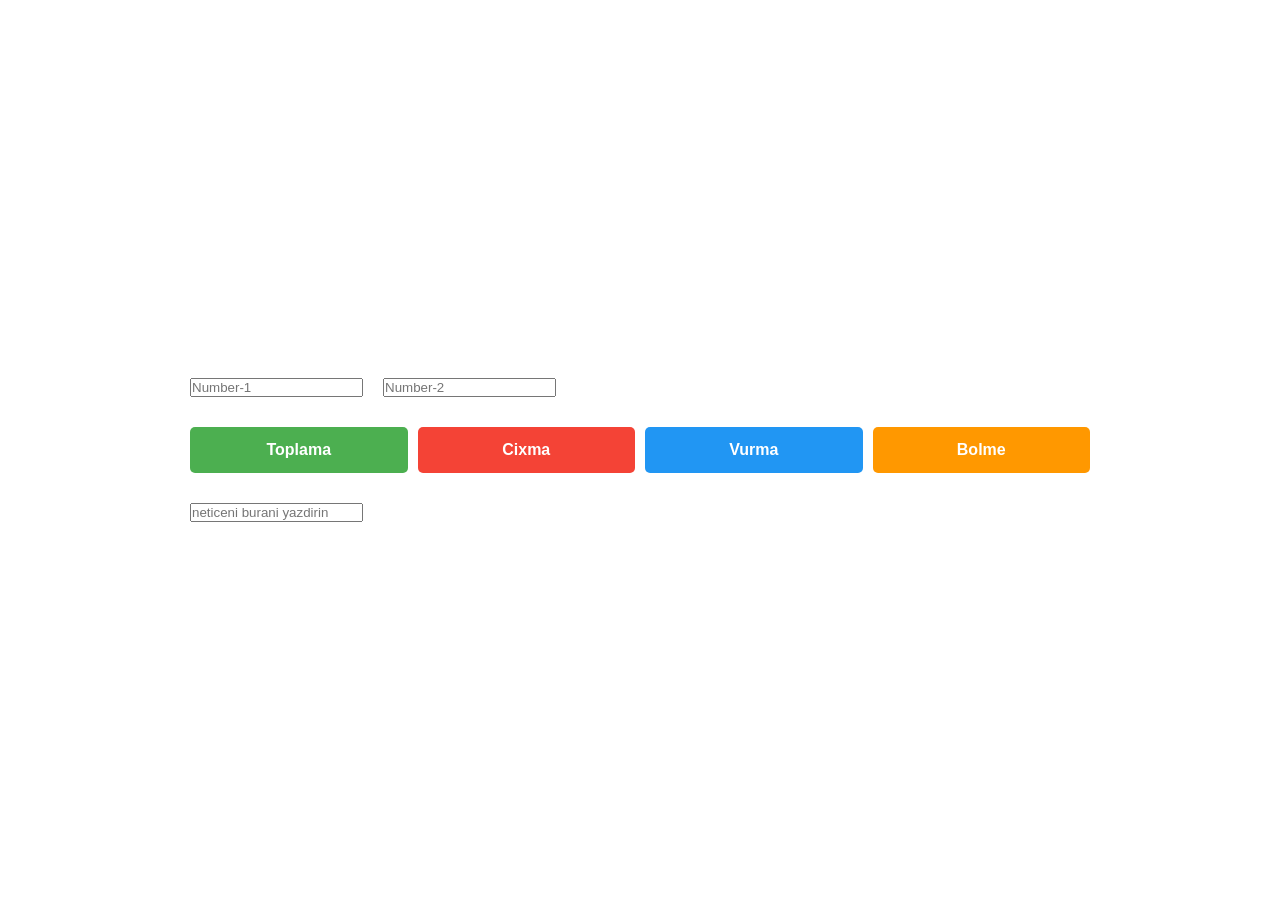
<file: index.html>
<!doctype html>
<html lang="en">
  <head>
    <meta charset="UTF-8" />
    <meta name="viewport" content="width=device-width, initial-scale=1.0" />
    <link rel="stylesheet" href="./assets/style.css" />
    <title>Calculate</title>
  </head>
  <body>
    <div class="container">
      <div class="inputs">
        <input type="number" id="num1" placeholder="Number-1" />
        <input type="number" id="num2" placeholder="Number-2" />
      </div>

      <div class="buttons">
        <button class="btn-toplama" onclick="hesabla('+')">Toplama</button>
        <button class="btn-cixma" onclick="hesabla('-')">Cixma</button>
        <button class="btn-vurma" onclick="hesabla('*')">Vurma</button>
        <button class="btn-bolme" onclick="hesabla('/')">Bolme</button>
      </div>

      <div class="result-row">
        <input
          type="text"
          id="result"
          placeholder="neticeni burani yazdirin"
          readonly
        />
      </div>
    </div>

    <script src="./assets/script.js"></script>
  </body>
</html>
</file>
<file: assets/style.css>
*{
    margin: 0;
    padding: 0;
    box-sizing: border-box;
}
body{
    font-family: Arial, sans-serif;
    background-color: #ffffff;
    display: flex;
    justify-content: center;
    align-items: center;
   min-height:100vh;

}

.container{
    width: 90%;
    max-width: 900px;
}

.inputs{
    display: flex;
    gap: 20px;
    margin-bottom: 30px;
}

.buttons{
    display: flex;
    gap: 10px;
    margin-bottom: 30px;
}

.buttons button{
 flex: 1;
 padding: 14px 0;
 font-size: 16px;
 font-weight: bold;
 color: #fff;
 border: none;
border-radius: 5px;
cursor: pointer;
}

.btn-toplama{
    background-color: #4CAF50;
}
.btn-cixma{
    background-color: #f44336;
}
.btn-vurma{
    background-color: #2196F3;
}
.btn-bolme{
    background-color: #ff9800;
}
.result{
    font-size: 24px;
    font-weight: bold;
    color: #333;
}
</file>
